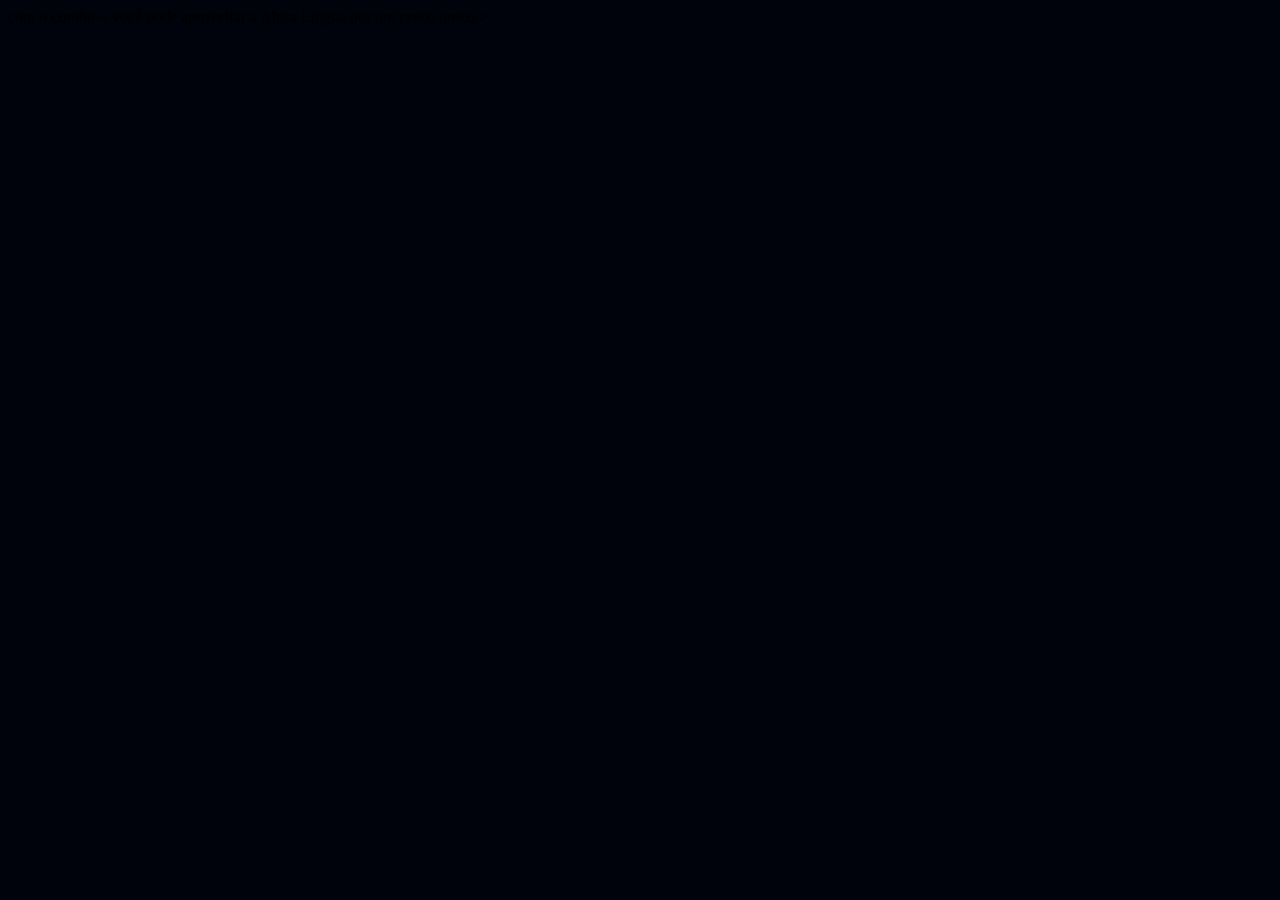
<file: Aluraplus/index.html>
<!doctype html>
<html>


<head>
    <title> Alura Plus </title>
    <meta charset="utf-8">
    <meta name="viewport" content="width=device-width, initial, scale=1">
     <link rel="stylesheet" href="styles.css">
</head>

<body>

</body>

</html>
<Body>com o combo+, você pode aproveitar a Alura Língua por um preço único.>

</Body>
</file>
<file: Aluraplus/styles.css>
:root {
--branco-principal:#ffffff;
--cinza-secundario:#c0c0c0;
--botao-azul:#167bf7;
--cor-de-fundo:#00030c;

}
body{
    background-color: var(--cor-de-fundo);
}
</file>
